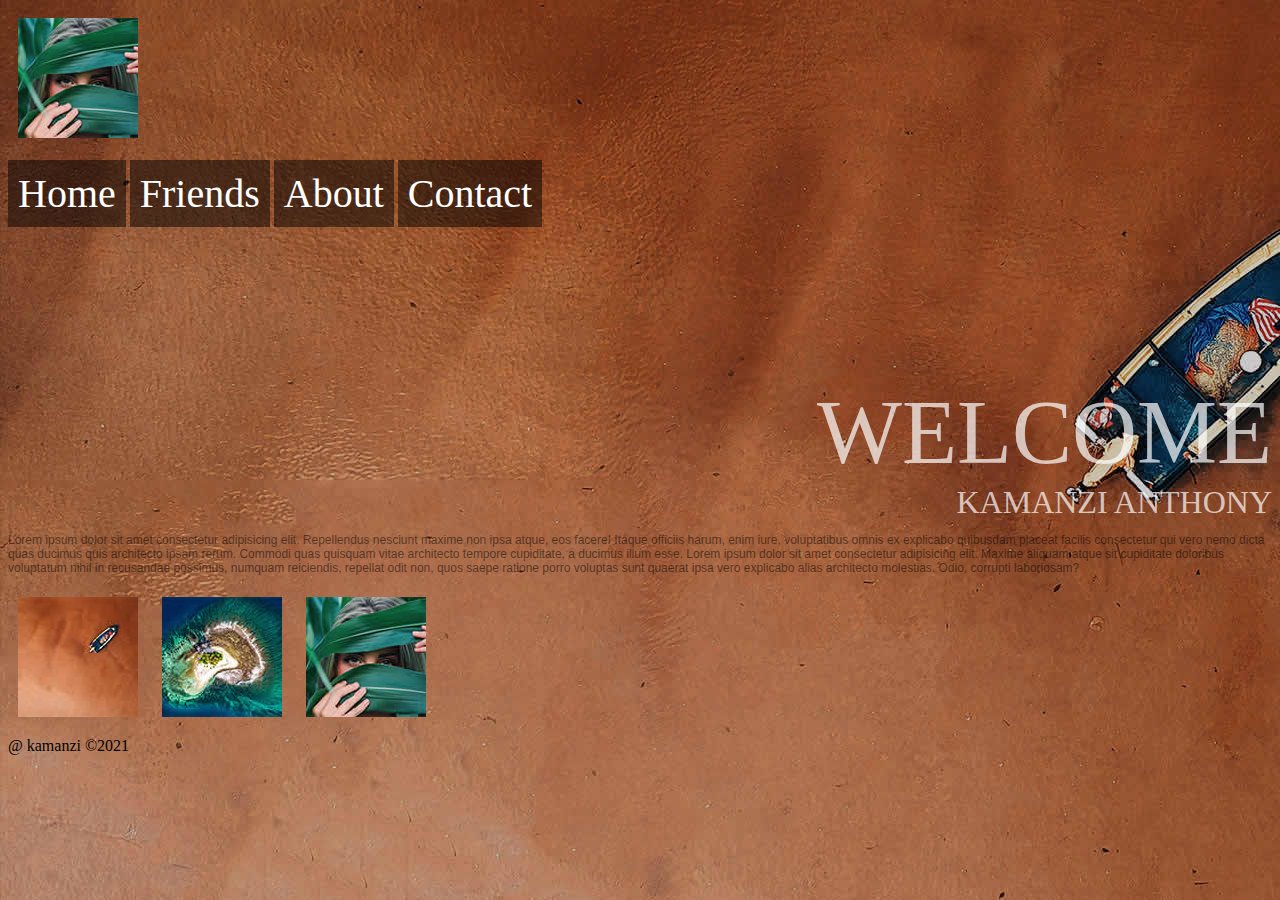
<file: index.html>
<!DOCTYPE html>
<html lang="en">
<head>
    <meta charset="UTF-8">
    <meta http-equiv="X-UA-Compatible" content="IE=edge">
    <meta name="viewport" content="width=device-width, initial-scale=1.0">
    <title>kamanzi</title>
    <link rel="stylesheet" href="design.css">
</head>

<body>
    <p id="logo"><img src="/images/thumb-03.jpg" alt="logo"></p>
    <div class="navigation">
        <div class="a">
        <a href="index.html">Home</a>
        <a href="friends.html">Friends</a>
        <a href="About.html">About</a>
        <a href="Contact.html">Contact</a></div>
<br>
<br>
<br>


    
<div class="second">WELCOME<div class="third">KAMANZI ANTHONY</div>
</div>
</div>

    <p class="sampletext">Lorem ipsum dolor sit amet consectetur adipisicing elit. Repellendus nesciunt maxime non ipsa atque, eos facere! Itaque officiis harum, enim iure, voluptatibus omnis ex explicabo quibusdam placeat facilis consectetur qui vero nemo dicta quas ducimus quis architecto ipsam rerum. Commodi quas quisquam vitae architecto tempore cupiditate, a ducimus illum esse. Lorem ipsum dolor sit amet consectetur adipisicing elit. Maxime aliquam atque sit cupiditate doloribus voluptatum nihil in recusandae possimus, numquam reiciendis, repellat odit non, quos saepe ratione porro voluptas sunt quaerat ipsa vero explicabo alias architecto molestias. Odio, corrupti laboriosam?
    </p>
    <!-- list  -->
    <div 
    class="list">
        <a class="b" href="#"><img src="/images/thumb-01.jpg" alt="bgone"></a>
        <a class="b" href="#"><img src="/images/thumb-02.jpg" alt="bgtwo"></a>
        <a class="b" href="#"><img src="/images/thumb-03.jpg" alt="bgthree"></a>
    </div>
&commat; kamanzi &copy;2021
</body>
</html>
</file>
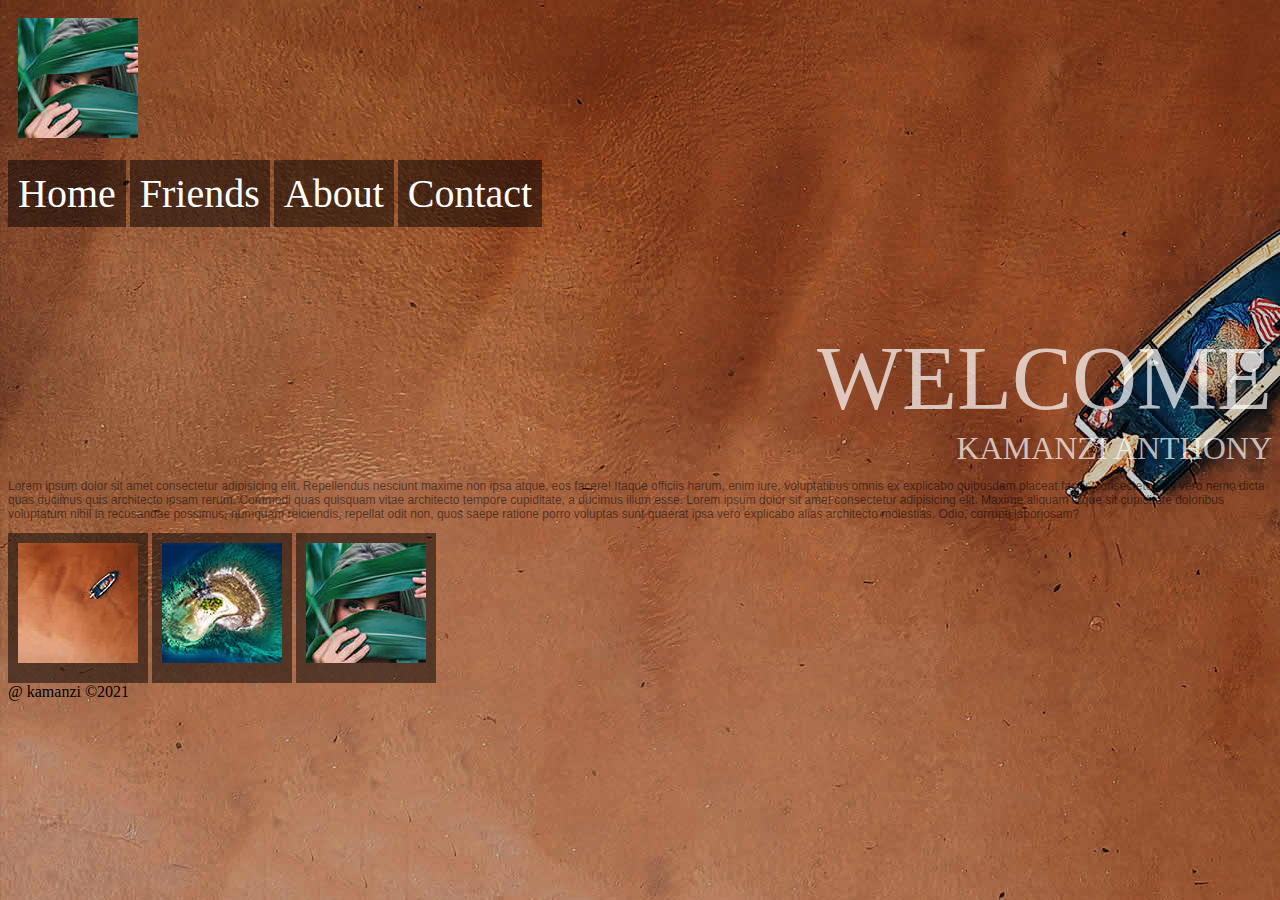
<file: About.html>
<!DOCTYPE html>
<html lang="en">

<head>
    <meta charset="UTF-8">
    <meta http-equiv="X-UA-Compatible" content="IE=edge">
    <meta name="viewport" content="width=device-width, initial-scale=1.0">
    <title>kamanzi</title>
    <link rel="stylesheet" href="design.css">
</head>

<body>
    <p id="logo"><img src="/images/thumb-03.jpg" alt="logo"></p>
    <div class="navigation">
        <a href="index.html">Home</a>
        <a href="friends.html">Friends</a>
        <a href="About.html">About</a>
        <a href="Contact.html">Contact</a>

        <div class="second">WELCOME<div class="third">KAMANZI ANTHONY</div>
        </div>
    </div>

    <p class="sampletext">Lorem ipsum dolor sit amet consectetur adipisicing elit. Repellendus nesciunt maxime non ipsa
        atque, eos facere! Itaque officiis harum, enim iure, voluptatibus omnis ex explicabo quibusdam placeat facilis
        consectetur qui vero nemo dicta quas ducimus quis architecto ipsam rerum. Commodi quas quisquam vitae architecto
        tempore cupiditate, a ducimus illum esse. Lorem ipsum dolor sit amet consectetur adipisicing elit. Maxime
        aliquam atque sit cupiditate doloribus voluptatum nihil in recusandae possimus, numquam reiciendis, repellat
        odit non, quos saepe ratione porro voluptas sunt quaerat ipsa vero explicabo alias architecto molestias. Odio,
        corrupti laboriosam?
    </p>
    <!-- list  -->
    <div class="list">
        <a href="#"><img src="/images/thumb-01.jpg" alt="bgone"></a>
        <a class="bg2" href="#"><img src="/images/thumb-02.jpg" alt="bgtwo"></a>
        <a href="#"><img src="/images/thumb-03.jpg" alt="bgthree"></a>
    </div>
    &commat; kamanzi &copy;2021
</body>

</html>
</file>
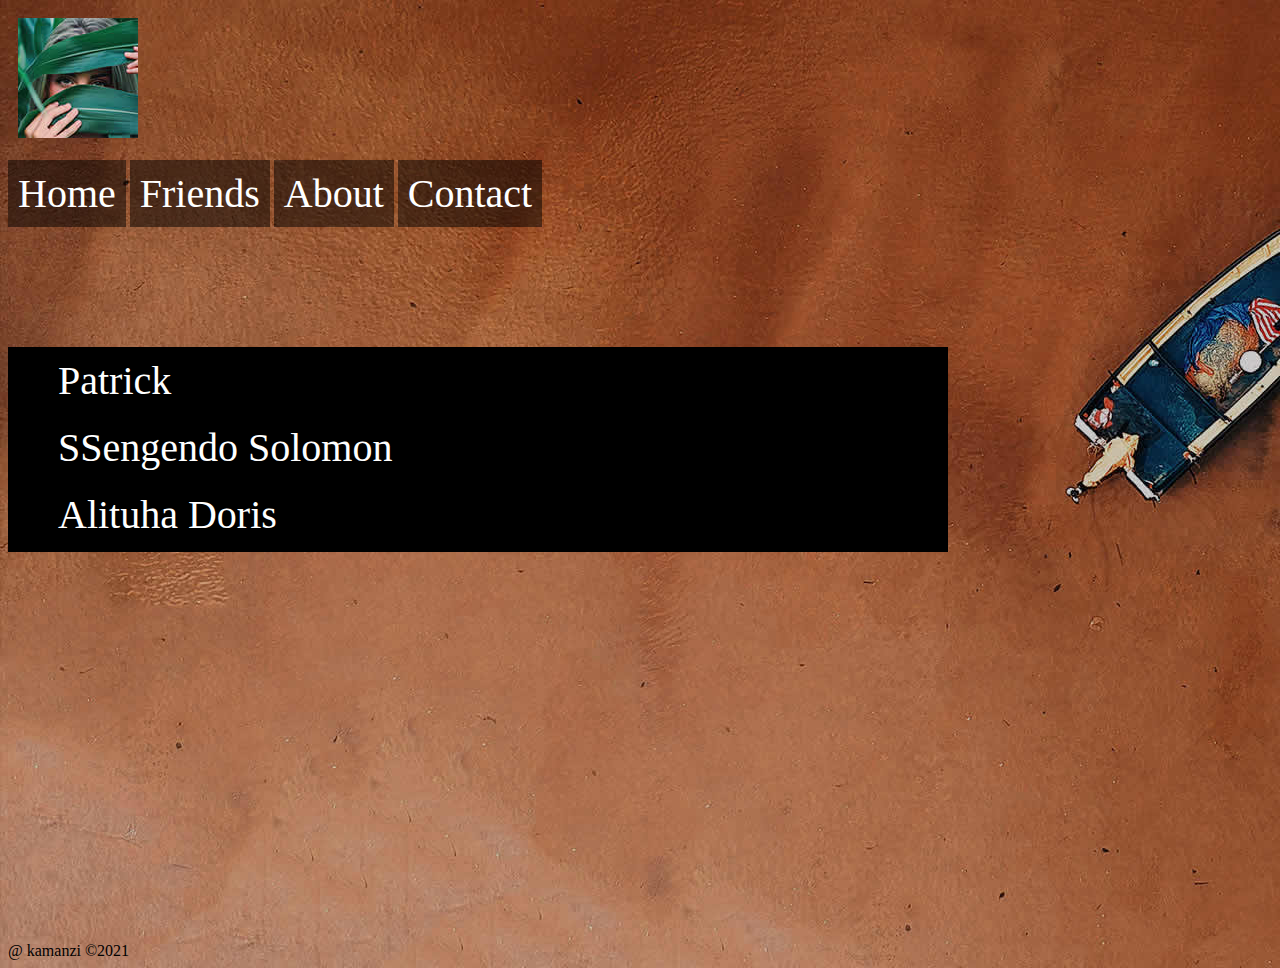
<file: friends.html>
<!DOCTYPE html>
<html lang="en">

<head>
    <meta charset="UTF-8">
    <meta http-equiv="X-UA-Compatible" content="IE=edge">
    <meta name="viewport" content="width=device-width, initial-scale=1.0">
    <title>kamanzi/friends</title>
    <link rel="stylesheet" href="design.css">
</head>

<body>
    <p id="logo"><img src="/images/thumb-03.jpg" alt="logo"></p>
    <div class="navigation">
        <a href="index.html">Home</a>
        <a href="friends.html">Friends</a>
        <a href="About.html">About</a>
        <a href="Contact.html">Contact</a>
<br>
<br>
<br>
<br>
<br>
<br>

<ul id="friends">
    <li> <a href="">Patrick</li></a> 
    <li> <a href="">SSengendo Solomon</li></a> 
    <li> <a href="">Alituha Doris</li></a> 
    
</ul>

    <br>
    <br>
    <br>
    <br>
    <br>
    <br>
    <br>
    <br>
    <br>
    <br>
    <br>
    <br>
    <br>
    <br>
    <br>
    <br>
    <br>
    <br>
    <br>
    <br>

    &commat; kamanzi &copy;2021
</body>

</html>
</file>
<file: design.css>
body {
  background: url(/images/full-bg-01.jpg);
  background-position: center fixed;
}
p#logo {
  color: rgba(255, 0, 0, 0.417);
  font-size: 40px;
  /* background: black; */
  display: inline-block;
  margin-bottom: 2px;
  margin-top: 0px;
  width: 118px;
  /* height: 130px; */
  padding: 10px;
  box-sizing: border-box;
}
p#logo:hover{
    transition: linear;
    transform: translateX(10px);
    transition-duration: 1s;

}
a {
  background: rgba(0, 0, 0, 0.5);
  font-size: 40px;
  padding: 10px;
  text-decoration: none;
  color: white;
  margin: 0px;
  border-style: border-box;
  display: inline-block;
}
a:hover {
  background: teal;
  width: 200;
  height: 50px;
  transition: 0.4s;
  transform: translateY(7px);
}
div.second {
  color: rgba(255, 255, 255, 0.7);
  margin-top: 100px;
  text-align: right;
  font-size: 90px;
}
div.third {
  font-size: 2rem;
  text-transform: capitalize;
}
p.sampletext {
  
  font-family: Verdana, Geneva, Tahoma, sans-serif;
  font-size: 12px;
  color: rgba(0, 0, 0, 0.5);
}
.b{
  align-items: left;
}
a.b {
  background: none;
  position: relative;
 
}



a.b:hover {
  background: teal;
  transition-property: background;
  width: 100px;
  height: 100px;
  transition-duration: 1s;
}

ul#friends {
  /* background: black; */
  background: rgba(0, 0, 0, 1);
  list-style: none;
  font-size: 30px;
  display: block;
  height: 205px;
  width: 900px;
 
}
</file>
